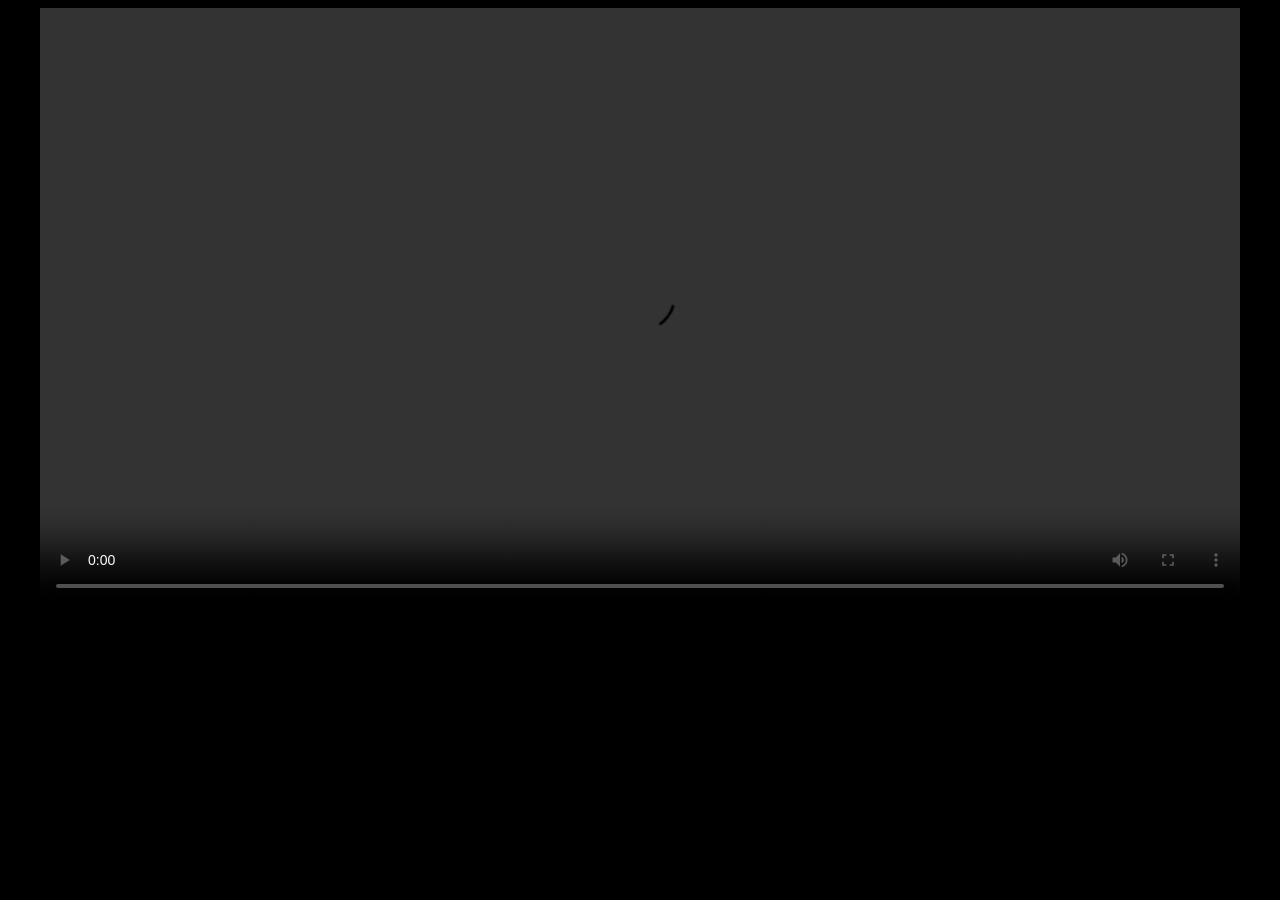
<file: 19hz.html>
<!doctype html>
<html lang="en">
  <head>
    <meta charset="UTF-8" />
    <meta name="viewport" content="width=device-width, initial-scale=1.0" />
    <meta name="robots" content="noindex, nofollow" />
    <title>Mothbreather</title>
  </head>

  <body
    style="
      background-color: #000;
      display: flex;
      justify-content: center;
      align-items: center;
    "
  >
    <video
      style="max-width: 1200px; width: 100%"
      src="https://archive.org/download/19hz_20260506/19hz.mov"
      controls
    ></video>
  </body>
</html>
</file>
